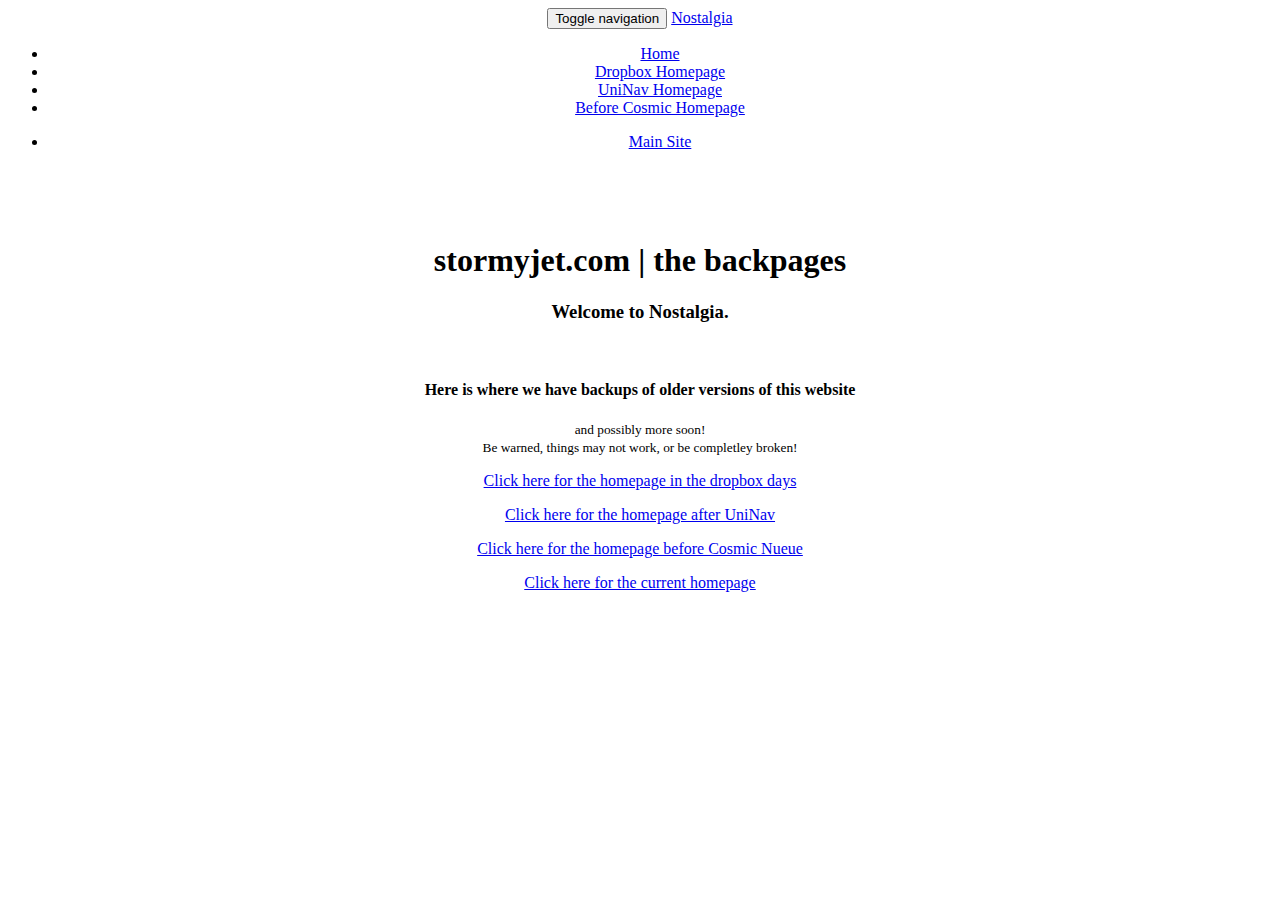
<file: nostalgia/index.html>
<!DOCTYPE html>
<html lang="en">
<script src="http://stormyjet.com/core/js/google.js"></script>

<head>
    <meta charset="utf-8">
    <meta http-equiv="X-UA-Compatible" content="IE=edge">
    <meta name="viewport" content="width=device-width, initial-scale=1">
    <meta name="description" content="">
    <meta name="author" content="">
    <link rel="shortcut icon" href="/img/favicon.ico">
    <link rel="apple-touch-icon" sizes="57x57" href="/img/apple-touch-icon-57x57.png">
    <link rel="apple-touch-icon" sizes="114x114" href="/img/apple-touch-icon-114x114.png">
    <link rel="apple-touch-icon" sizes="72x72" href="/img/apple-touch-icon-72x72.png">
    <link rel="apple-touch-icon" sizes="144x144" href="/img/apple-touch-icon-144x144.png">
    <link rel="apple-touch-icon" sizes="60x60" href="/img/apple-touch-icon-60x60.png">
    <link rel="apple-touch-icon" sizes="120x120" href="/img/apple-touch-icon-120x120.png">
    <link rel="apple-touch-icon" sizes="76x76" href="/img/apple-touch-icon-76x76.png">
    <link rel="apple-touch-icon" sizes="152x152" href="/img/apple-touch-icon-152x152.png">
    <link rel="icon" type="image/png" href="/img/favicon-196x196.png" sizes="196x196">
    <link rel="icon" type="image/png" href="/img/favicon-160x160.png" sizes="160x160">
    <link rel="icon" type="image/png" href="/img/favicon-96x96.png" sizes="96x96">
    <link rel="icon" type="image/png" href="/img/favicon-16x16.png" sizes="16x16">
    <link rel="icon" type="image/png" href="/img/favicon-32x32.png" sizes="32x32">
    <meta name="msapplication-TileColor" content="#b91d47">
    <meta name="msapplication-TileImage" content="/img/mstile-144x144.png">
    <meta name="msapplication-square70x70logo" content="/img/mstile-70x70.png">
    <meta name="msapplication-square144x144logo" content="/img/mstile-144x144.png">
    <meta name="msapplication-square150x150logo" content="/img/mstile-150x150.png">
    <meta name="msapplication-square310x310logo" content="/img/mstile-310x310.png">
    <meta name="msapplication-wide310x150logo" content="/img/mstile-310x150.png">

    <title>nostalgia</title>

    <!-- Bootstrap core CSS -->
    <link href="http://stormyjet.com/core/css/bootstrap.min.css" rel="stylesheet">
    <div class="container">
        <div</div>
            <center>
                <!--Nav Begins Here-->
                <div class="navbar navbar-default navbar-fixed-top" role="navigation">
                    <div class="container">
                        <div class="navbar-header">
                            <button type="button" class="navbar-toggle" data-toggle="collapse" data-target=".navbar-collapse">
                                <span class="sr-only">Toggle navigation</span>
                                <span class="icon-bar"></span>
                                <span class="icon-bar"></span>
                                <span class="icon-bar"></span>
                            </button>
                            <a class="navbar-brand" href="http://stormyjet.com">Nostalgia
                </a>


                        </div>
                        <div class="navbar-collapse collapse">
                            <ul class="nav navbar-nav">
                                <li class="active"><a href="#">Home</a>
                                </li>
                                <li><a href="index-Dropbox.html">Dropbox Homepage</a>
                                </li>
                                <li><a href="index-UniNav.html">UniNav Homepage</a>
                                </li>
                                <li><a href="index-NoCosmic.html">Before Cosmic Homepage</a>
                                </li>

                                <!--<li class="dropdown">
                        <a href="#" class="dropdown-toggle" data-toggle="dropdown">Things I Made<span class="caret"></span></a>
                        <ul class="dropdown-menu" role="menu">
                            <li><a href="random/cancer.html">Cancer Checker</a>
                            </li>
                            <li><a href="stuff/pokecrate/index.html">Pokecrate</a>
                            </li>
                            <li><a href="http://twitter.com/stormyjet">Twitter</a>
                            </li>
                            <li class="divider"></li>
                            <li class="dropdown-header">Technical Stuff</li>
                            <li><a href="https://github.com/stormyjet/stormyjet.github.io">Source on GitHub</a>
                            </li>
                        </ul>
                    </li>-->
                            </ul>
                            <ul class="nav navbar-nav navbar-right">

                                <li class="bg-success"><a href="http://stormyjet.com">Main Site</a>
                                </li>
                            </ul>
                        </div>
                        <!--/.nav-collapse -->
                    </div>
                </div>
                <!--Nav ends here-->

                <body>
                    <div class="container">
                        <br>
                        <br>
                        <br>
                        <div class="masthead">
                            <center>
                                <h1 class="text-muted">stormyjet.com | the backpages</h1>

                            </center>
                        </div>
                    </div>
                    <h3>
                        Welcome to Nostalgia.</h3>
                    <br>
                    <h4>Here is where we have backups of older versions of this website</h4><small>and possibly more soon!</small>
                    <br>
                    <small> Be warned, things may not work, or be completley broken!</small>
                    <p class="lead"><a href="index-Dropbox.html">Click here for the homepage in the dropbox days</a>
                    </p>
                    <p class="lead"><a href="index-UniNav.html">Click here for the homepage after UniNav</p>
                    <p class="lead"><a href="index-NoCosmic.html">Click here for the homepage before Cosmic Nueue</a>
                    </p>
                    <p class="lead"><a href="http://stormyjet.com">Click here for the current homepage</a>
                    </p>
                    </p>
                </body>
            </center>

</html>
</file>
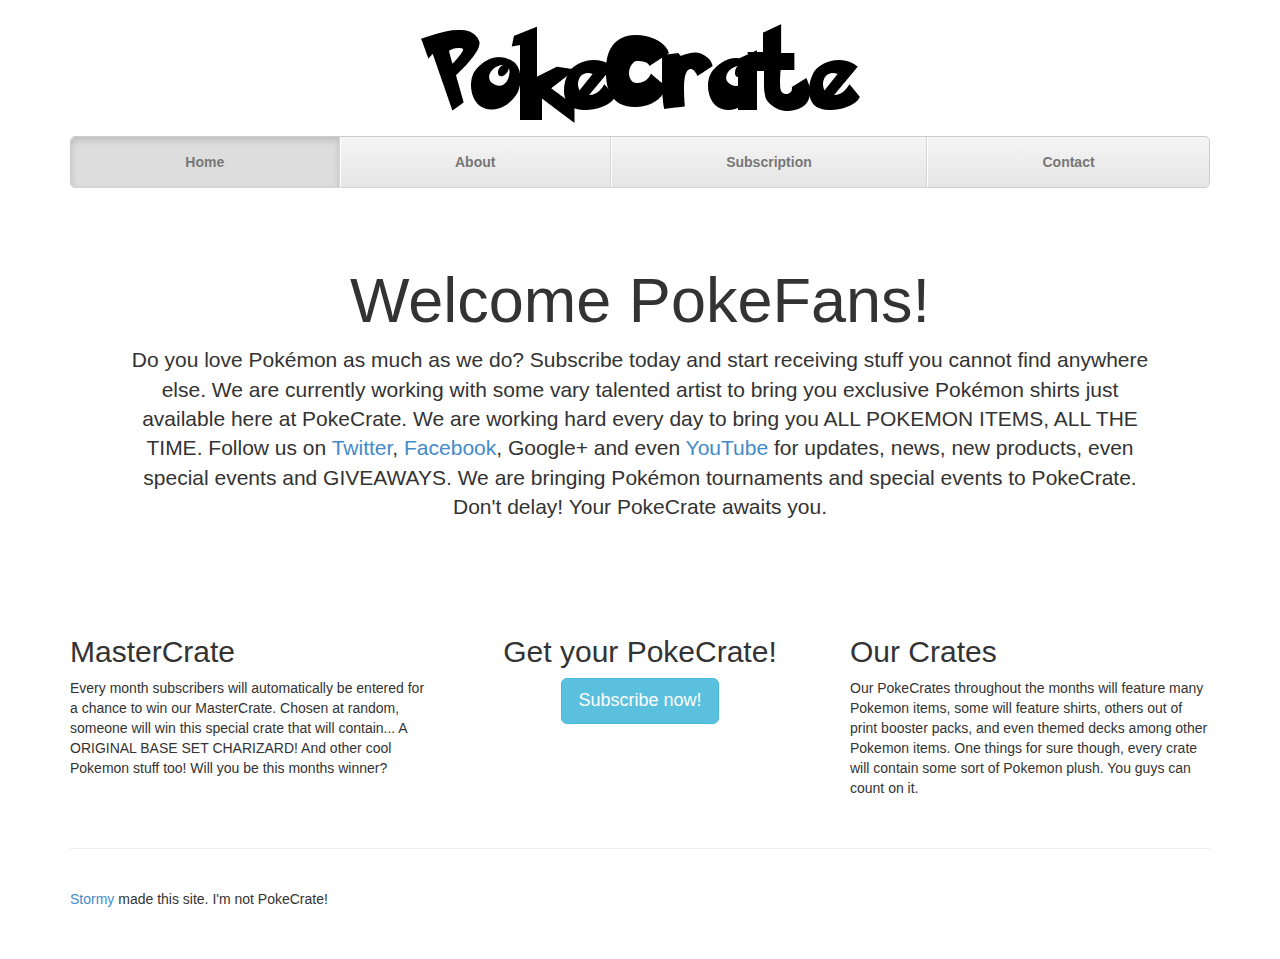
<file: stuff/pokecrate/index.html>
<!DOCTYPE html>
<html lang="en">
<!-- POKECRATE PEOPLE! HELLO!
I'm stormyjet and I make things like this sometimes. You may use this code for free on one condition, I get some credit. I added it discreetly at the bottom. Have fun. -->
<head>
    <script>
  (function(i,s,o,g,r,a,m){i['GoogleAnalyticsObject']=r;i[r]=i[r]||function(){
  (i[r].q=i[r].q||[]).push(arguments)},i[r].l=1*new Date();a=s.createElement(o),
  m=s.getElementsByTagName(o)[0];a.async=1;a.src=g;m.parentNode.insertBefore(a,m)
  })(window,document,'script','//www.google-analytics.com/analytics.js','ga');

  ga('create', 'UA-31660701-1', 'stormyjet.com');
  ga('send', 'pageview');

</script>
    <link rel="shortcut icon" href="/img/favicon/favicon.ico">
<link rel="apple-touch-icon" sizes="57x57" href="/img/favicon/apple-touch-icon-57x57.png">
<link rel="apple-touch-icon" sizes="114x114" href="/img/favicon/apple-touch-icon-114x114.png">
<link rel="apple-touch-icon" sizes="72x72" href="/img/favicon/apple-touch-icon-72x72.png">
<link rel="apple-touch-icon" sizes="144x144" href="/img/favicon/apple-touch-icon-144x144.png">
<link rel="apple-touch-icon" sizes="60x60" href="/img/favicon/apple-touch-icon-60x60.png">
<link rel="apple-touch-icon" sizes="120x120" href="/img/favicon/apple-touch-icon-120x120.png">
<link rel="apple-touch-icon" sizes="76x76" href="/img/favicon/apple-touch-icon-76x76.png">
<link rel="apple-touch-icon" sizes="152x152" href="/img/favicon/apple-touch-icon-152x152.png">
<link rel="icon" type="image/png" href="/img/favicon/favicon-196x196.png" sizes="196x196">
<link rel="icon" type="image/png" href="/img/favicon/favicon-160x160.png" sizes="160x160">
<link rel="icon" type="image/png" href="/img/favicon/favicon-96x96.png" sizes="96x96">
<link rel="icon" type="image/png" href="/img/favicon/favicon-16x16.png" sizes="16x16">
<link rel="icon" type="image/png" href="/img/favicon/favicon-32x32.png" sizes="32x32">
<meta name="msapplication-TileColor" content="#ffffff">
<meta name="msapplication-TileImage" content="/img/favicon/mstile-144x144.png">
<meta name="msapplication-config" content="/img/favicon/browserconfig.xml">
    <title>PokeCrate</title>

    <!-- Bootstrap core CSS -->
    <link href="css/bootstrap.min.css" rel="stylesheet">




    <link href="css/justified-nav.css" rel="stylesheet">
    <!-- STYLE SHEET FOR UNI-NAVBAR-->

    <!--[if lt IE 7]>
    <script type="text/javascript">

   window.location="internetexplorer.html";

</script>
    <![endif]-->
    <!--[if gte IE 7]>
    <script type="text/javascript">

   window.location="internetexplorer.html";

</script>
    <![endif]-->
</head>


    <center>
        <!--
        <div class="alert alert-success">
            <p style="font-size:22px"><strong>Wonderful!</strong> You have read this important alert</p>
        </div>-->
        <!--<div class="alert alert-info">

            <p style="font-size:22px;">
                <strong>Attention!</strong>informative info</p>
        </div>-->
        <!--<div class="alert alert-warning">
            <p style="font-size:22px"><strong>warning text in bold</strong>warning text</p>
        </div>
        <div class="alert alert-danger">
            <p style="font-size:22px"><strong>Uh-Oh.</strong> Looks like something bad happened, fix it?</p>
        </div>-->
    </center>
    
    <div class="container ">

        <div class="masthead ">
            <center>
                <a href="topsecret.html "><img src="img/pokecrate-toplogo.PNG"></a>
            </center>
            <ul class="nav nav-justified ">

                <li class="active "><a href="#">Home</a>
                </li>
                <li><a href="about.html">About</a>
                </li>
                <li><a href="subscribe.html">Subscription</a>
                </li>
                <li><a href="contact.html">Contact</a>
                </li>
 


            </ul>
        </div>
        <!--<li class="active "><a href="# ">Test</a></li>
          <li><a href="http://twitter.com/stormyjet ">Twitter</a></li>
          
          <!--<li><a href="http://meteorgame.github.io ">Meteor Game</a></li>
          <li><a href="http://mcfs.github.io ">MCFS</a></li>-->


        <center>
            <p class="nocss ">Whoa there.
                <br>Looks like the page didn't load properly.
                <br>Click <a href="index.html ">Here</a> to reload the page. Hopefully it works! Sorry for the inconvenience</p>
        </center>

        <!-- Jumbotron -->
<body>
        <div class="jumbotron ">
            <h1>Welcome PokeFans!</h1>
            <p class="lead ">Do you love Pokémon as much as we do? Subscribe today and start receiving stuff you cannot find anywhere else.  We are currently working with some vary talented artist to bring you exclusive Pokémon shirts just available here at PokeCrate.  We are working hard every day to bring you ALL POKEMON ITEMS, ALL THE TIME.  Follow us on <a href="https://twitter.com/pokecrate">Twitter</a>, <a href="https://www.facebook.com/PokeCrate">Facebook</a>, Google+ and even <a href="https://www.youtube.com/channel/UC8AcgrP-FyF1QRFGGbLgJWQ">YouTube</a> for updates, news, new products, even special events and GIVEAWAYS.  We are bringing Pokémon tournaments and special events to PokeCrate. Don't delay! Your PokeCrate awaits you.</p>

            </p>
        </div>
</body>
    <foot>
        <!-- Example row of columns -->
        <div class="row ">
            <div class="col-lg-4 ">
                <h2>MasterCrate</h2>
                <p>Every month subscribers will automatically be entered for a chance to win our MasterCrate.  Chosen at random, someone will win this special crate that will contain... A ORIGINAL BASE SET CHARIZARD! And other cool Pokemon stuff too! Will you be this months winner?</p>

                </p>
            </div>
            <div class="col-lg-4 ">
                <center><h2>Get your PokeCrate!</h2></center>
<center><p><a class="btn btn-lg btn-info " href="subscribe.html" role="button ">Subscribe now!</a></center>

            </div>
            <div class="col-lg-4 ">
                <h2>Our Crates</h2>
                <p>Our PokeCrates throughout the months will feature many Pokemon items, some will feature shirts, others out of print booster packs, and even themed decks among other Pokemon items.  One things for sure though, every crate will contain some sort of Pokemon plush. You guys can count on it.</p>

                </p>
            </div>
        </div>

        <!-- Site footer -->
        <div class="footer ">
            <p><a href="http://www.stormyjet.com">Stormy</a> made this site. I'm not PokeCrate!
            </p>
        </div>

    </div>
    <!-- /container -->


    <!-- Bootstrap core JavaScript
    ================================================== -->
    <!-- Placed at the end of the document so the pages load faster -->


</html>
</file>
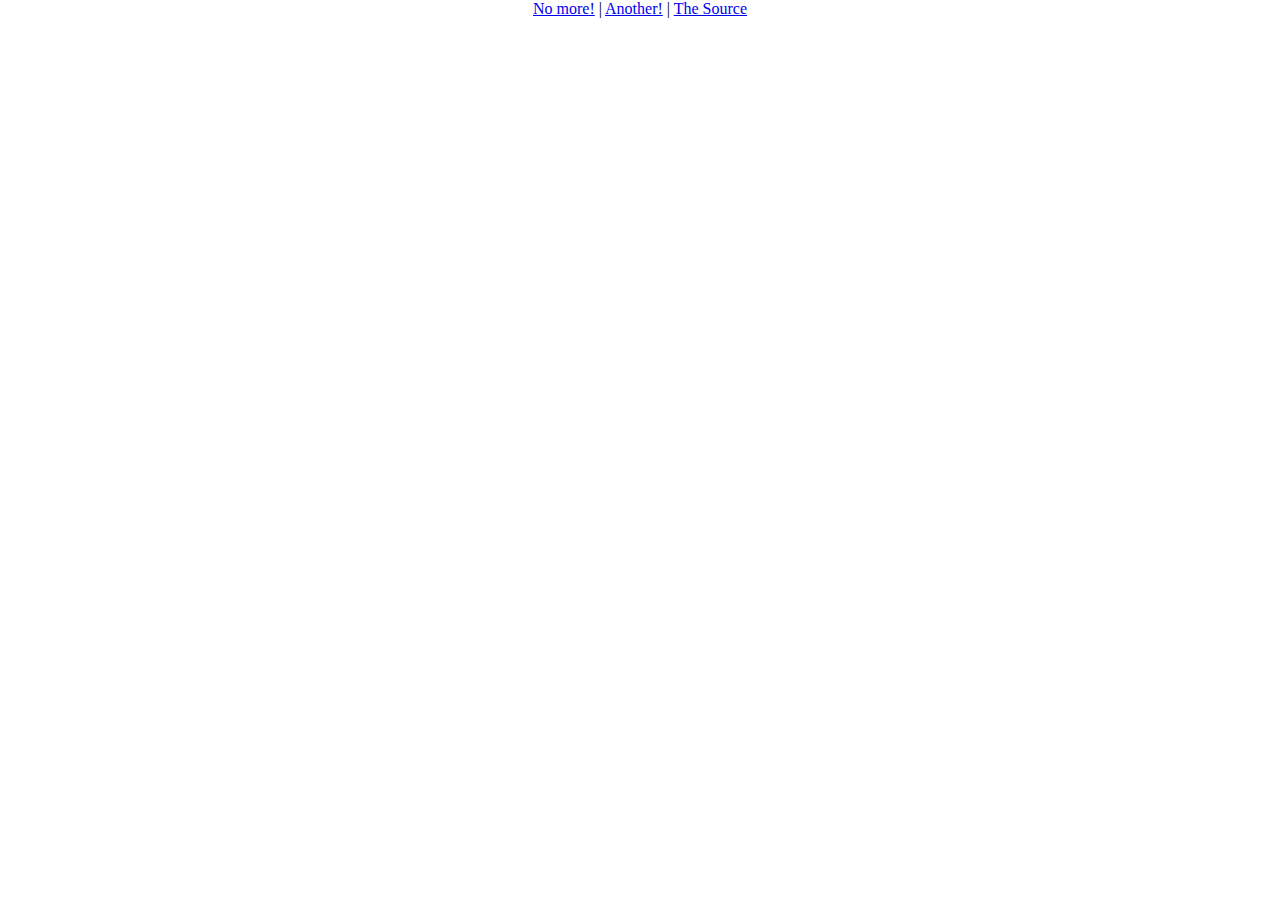
<file: topsecret2.html>
<!DOCTYPE html>
<html>
<title>The best page on the internet</title>
<meta name="viewport" content="width=device-width, initial-scale=1, maximum-scale=1">
<meta name="description" content="This is the official website for StormyJet. I don't know why I said official because I'm not popular enough for fakes.">
<meta name="keywords" content="stormy , stormyjet , stormys website , website ">
<meta name="robot" content="index,follow">
<meta name="author" content="stormyjet">
<meta name="language" content="en-us">
<meta name="revisit-after" content="30">
<meta name="google-site-verification" content="OkvES3vkDmmuSt2GLXE6-uSqPoyssekJ5quiSMuP5RM" />
<link rel="shortcut icon" href="/core/img/favicon.ico">
<link rel="apple-touch-icon" sizes="57x57" href="/core/img/apple-touch-icon-57x57.png">
<link rel="apple-touch-icon" sizes="114x114" href="/core/img/apple-touch-icon-114x114.png">
<link rel="apple-touch-icon" sizes="72x72" href="/core/img/apple-touch-icon-72x72.png">
<link rel="apple-touch-icon" sizes="144x144" href="/core/img/apple-touch-icon-144x144.png">
<link rel="apple-touch-icon" sizes="60x60" href="/core/img/apple-touch-icon-60x60.png">
<link rel="apple-touch-icon" sizes="120x120" href="/core/img/apple-touch-icon-120x120.png">
<link rel="apple-touch-icon" sizes="76x76" href="/core/img/apple-touch-icon-76x76.png">
<link rel="apple-touch-icon" sizes="152x152" href="/core/img/apple-touch-icon-152x152.png">
<link rel="icon" type="image/png" href="/core/img/favicon-196x196.png" sizes="196x196">
<link rel="icon" type="image/png" href="/core/img/favicon-160x160.png" sizes="160x160">
<link rel="icon" type="image/png" href="/core/img/favicon-96x96.png" sizes="96x96">
<link rel="icon" type="image/png" href="/core/img/favicon-16x16.png" sizes="16x16">
<link rel="icon" type="image/png" href="/core/img/favicon-32x32.png" sizes="32x32">
<meta name="msapplication-TileColor" content="#000000">
<meta name="msapplication-TileImage" content="/core/img/mstile-144x144.png">
<meta name="msapplication-config" content="/core/img/browserconfig.xml">
<style type="text/css">
    body,
    html {
        margin: 0;
        padding: 0;
        height: 100%;
        overflow: hidden;
    }
    #content {
        position: absolute;
        left: 0;
        right: 0;
        bottom: 0;
        top: 20px;
    }
</style>
<script src="core/js/google.js"></script>
<center>
    <a href="http://stormyjet.com">No more!</a> | <a href="topsecret2.html">Another!</a> | <a href="http://spody.org">The Source</a>
</center>
<br>
<br>
<div id="content">
    <script>
        $('iframe').css('display', 'none');
        $('iframe').load(function() {
            $('iframe').css('display', 'block');
            $('#preload-img').css('display', 'none');
        });
    </script>


    <body>
        <iframe width="100%" height="100%" frameborder="0" src="http://spody.org" />
        < /div>
    </body>
    <br>
    <foot>

    </foot>

</html>
</file>
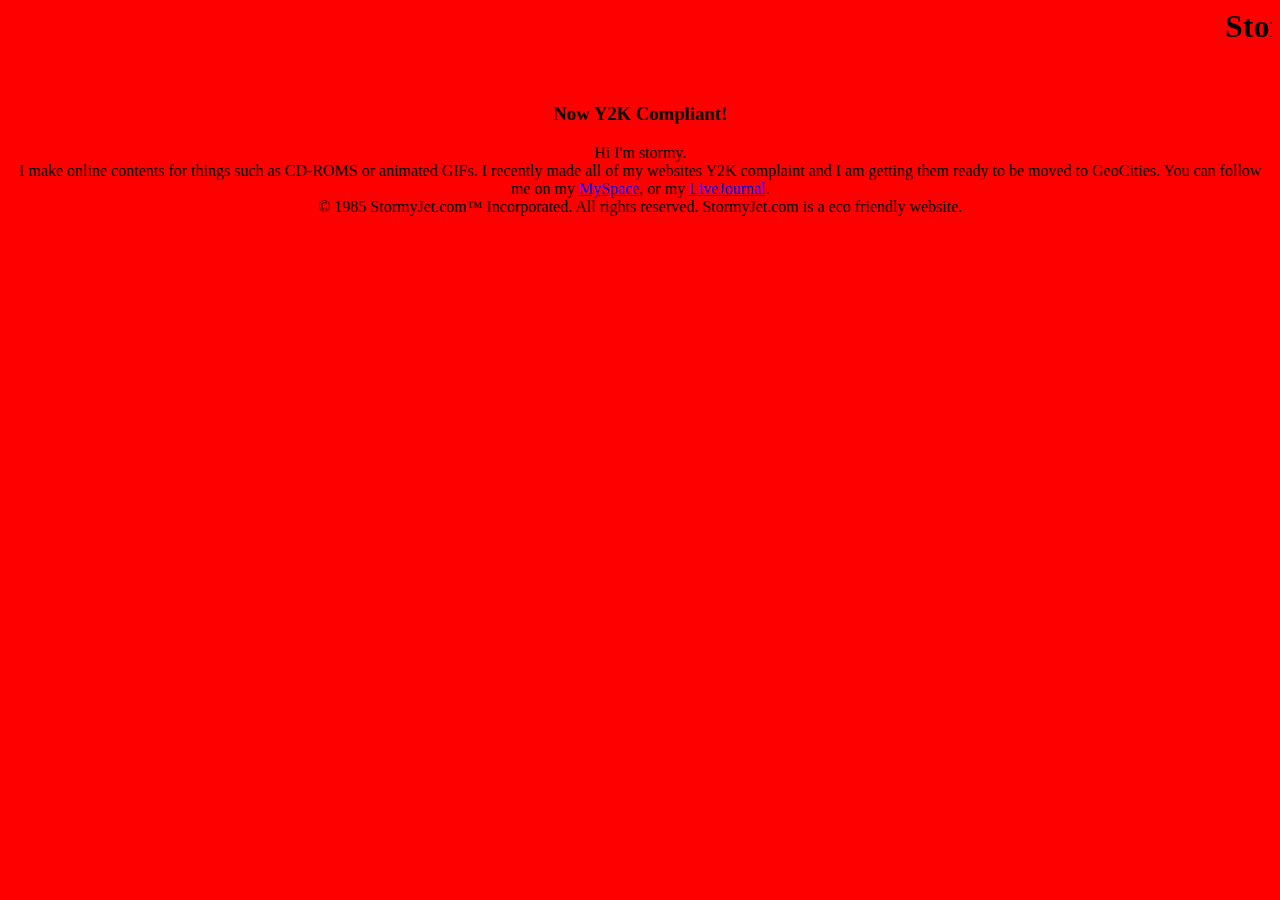
<file: dev/aprilfools.html>
<html>
<style>
    html {
        background-color: red;
        text-decoration-color: white;
</style>
<center>
    <title>StormyJet's e-HomePage</title>

    <head>
        <h1>
        <center><marquee>
            StormyJet's Internet HomePage
        </marquee>
    </h1>
        <br>
        <h3>Now Y2K Compliant!</h3>
    </head>

    <body>Hi I'm stormy.
        <br>I make online contents for things such as CD-ROMS or animated GIFs. I recently made all of my websites Y2K complaint and I am getting them ready to be moved to GeoCities. You can follow me on my <a href="no.html">MySpace</a>, or my <a href="no.html">LiveJournal</a>.
    </body>
    <br>
    <foot>&copy; 1985 StormyJet.com&trade; Incorporated. All rights reserved. StormyJet.com is a eco friendly website.</foot>
</center>

</html>
</file>
<file: stuff/pokecrate/css/justified-nav.css>
body {
  padding-top: 20px;
}

.footer {
  padding-top: 40px;
  padding-bottom: 40px;
  margin-top: 40px;
  border-top: 1px solid #eee;
}

/* Main marketing message and sign up button */
.jumbotron {
  text-align: center;
  background-color: transparent;
}
.jumbotron .btn {
  padding: 14px 24px;
  font-size: 21px;
}

/* Customize the nav-justified links to be fill the entire space of the .navbar */

.nav-justified {
  background-color: #eee;
  border: 1px solid #ccc;
  border-radius: 5px;
}
.nav-justified > li > a {
  padding-top: 15px;
  padding-bottom: 15px;
  margin-bottom: 0;
  font-weight: bold;
  color: #777;
  text-align: center;
  background-color: #e5e5e5; /* Old browsers */
  background-image:    -moz-linear-gradient(top, #f5f5f5 0%, #e5e5e5 100%); /* FF3.6+ */
  background-image: -webkit-gradient(linear, left top, left bottom, color-stop(0%,#f5f5f5), color-stop(100%,#e5e5e5)); /* Chrome,Safari4+ */
  background-image: -webkit-linear-gradient(top, #f5f5f5 0%,#e5e5e5 100%); /* Chrome 10+,Safari 5.1+ */
  background-image:      -o-linear-gradient(top, #f5f5f5 0%,#e5e5e5 100%); /* Opera 11.10+ */
  background-image:         linear-gradient(top, #f5f5f5 0%,#e5e5e5 100%); /* W3C */
  filter: progid:DXImageTransform.Microsoft.gradient( startColorstr='#f5f5f5', endColorstr='#e5e5e5',GradientType=0 ); /* IE6-9 */
  background-repeat: repeat-x; /* Repeat the gradient */
  border-bottom: 1px solid #d5d5d5;
}
.nav-justified > .active > a,
.nav-justified > .active > a:hover,
.nav-justified > .active > a:focus {
  background-color: #ddd;
  background-image: none;
  box-shadow: inset 0 3px 7px rgba(0,0,0,.15);
}
.nav-justified > li:first-child > a {
  border-radius: 5px 5px 0 0;
}
.nav-justified > li:last-child > a {
  border-bottom: 0;
  border-radius: 0 0 5px 5px;
}

@media (min-width: 768px) {
  .nav-justified {
    max-height: 52px;
  }
  .nav-justified > li > a {
    border-right: 1px solid #d5d5d5;
    border-left: 1px solid #fff;
  }
  .nav-justified > li:first-child > a {
    border-left: 0;
    border-radius: 5px 0 0 5px;
  }
  .nav-justified > li:last-child > a {
    border-right: 0;
    border-radius: 0 5px 5px 0;
  }
}

/* Responsive: Portrait tablets and up */
@media screen and (min-width: 768px) {
  /* Remove the padding we set earlier */
  .masthead,
  .marketing,
  .footer {
    padding-right: 0;
    padding-left: 0;
  }
}
</file>
